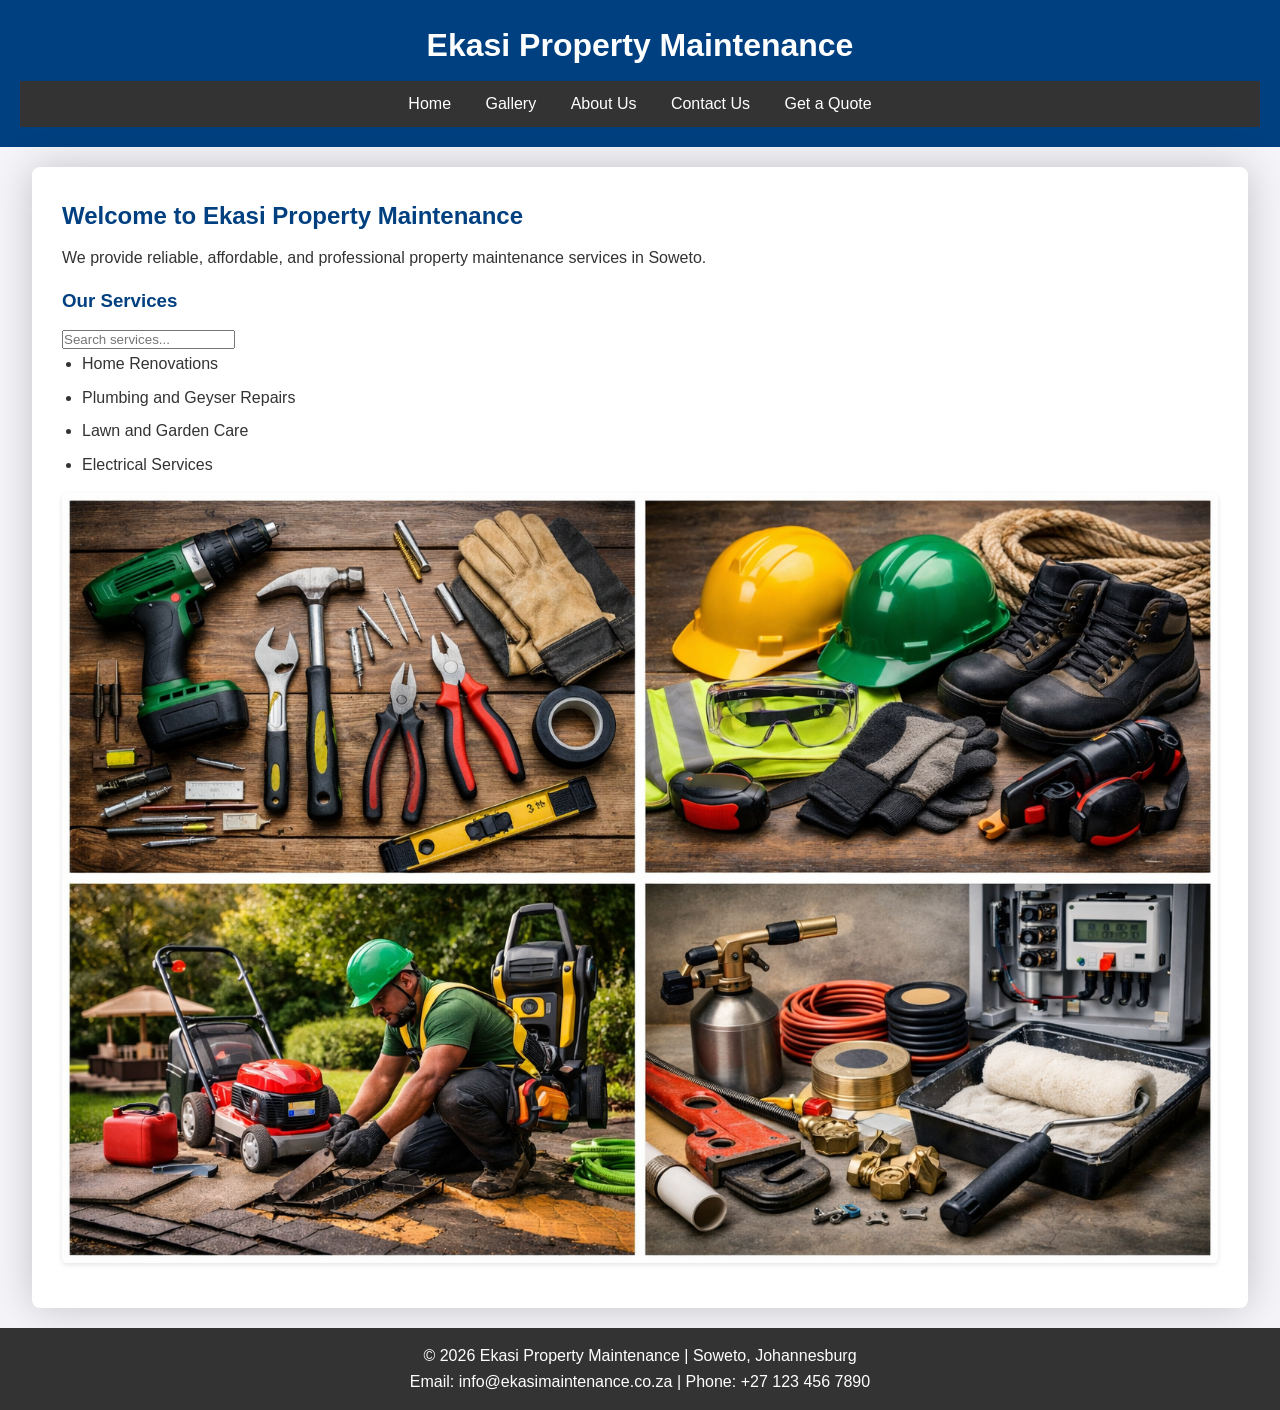
<file: index.html>
<!DOCTYPE html>
<html lang="en">
<head>
  <meta charset="UTF-8">
  <title>Ekasi Property Maintenance | Soweto Services</title>
  <link rel="stylesheet" href="css/style.css">
  <meta name="description" content="Ekasi Property Maintenance offers renovations, plumbing, lawn care, and electrical services in Soweto. Reliable and affordable property solutions.">
  <meta name="keywords" content="property maintenance, Soweto, renovations, plumbing, lawn care, electrical services">
  <meta name="author" content="Ekasi Property Maintenance">
  <link rel="canonical" href="https://yourwebsite.netlify.app/">
</head>
<body>
  <header>
    <h1>Ekasi Property Maintenance</h1>
    <nav>
      <a href="index.html">Home</a>
      <a href="gallery.html">Gallery</a>
      <a href="aboutus.html">About Us</a>
      <a href="contactus.html">Contact Us</a>
      <a href="getaquote.html">Get a Quote</a>
    </nav>
  </header>

  <main>
    <h2>Welcome to Ekasi Property Maintenance</h2>
    <p>We provide reliable, affordable, and professional property maintenance services in Soweto.</p>

    <h3>Our Services</h3>
    <input type="text" id="searchBox" placeholder="Search services...">
    <ul>
      <li>Home Renovations</li>
      <li>Plumbing and Geyser Repairs</li>
      <li>Lawn and Garden Care</li>
      <li>Electrical Services</li>
    </ul>

    <img src="images/Home page - Tools.png" alt="Handyman tools for property maintenance in Soweto">
  </main>

  <footer>
    <p>&copy; 2026 Ekasi Property Maintenance | Soweto, Johannesburg</p>
    <p>Email: info@ekasimaintenance.co.za | Phone: +27 123 456 7890</p>
  </footer>

  <script src="js/script.js"></script>
</body>
</html>
</file>
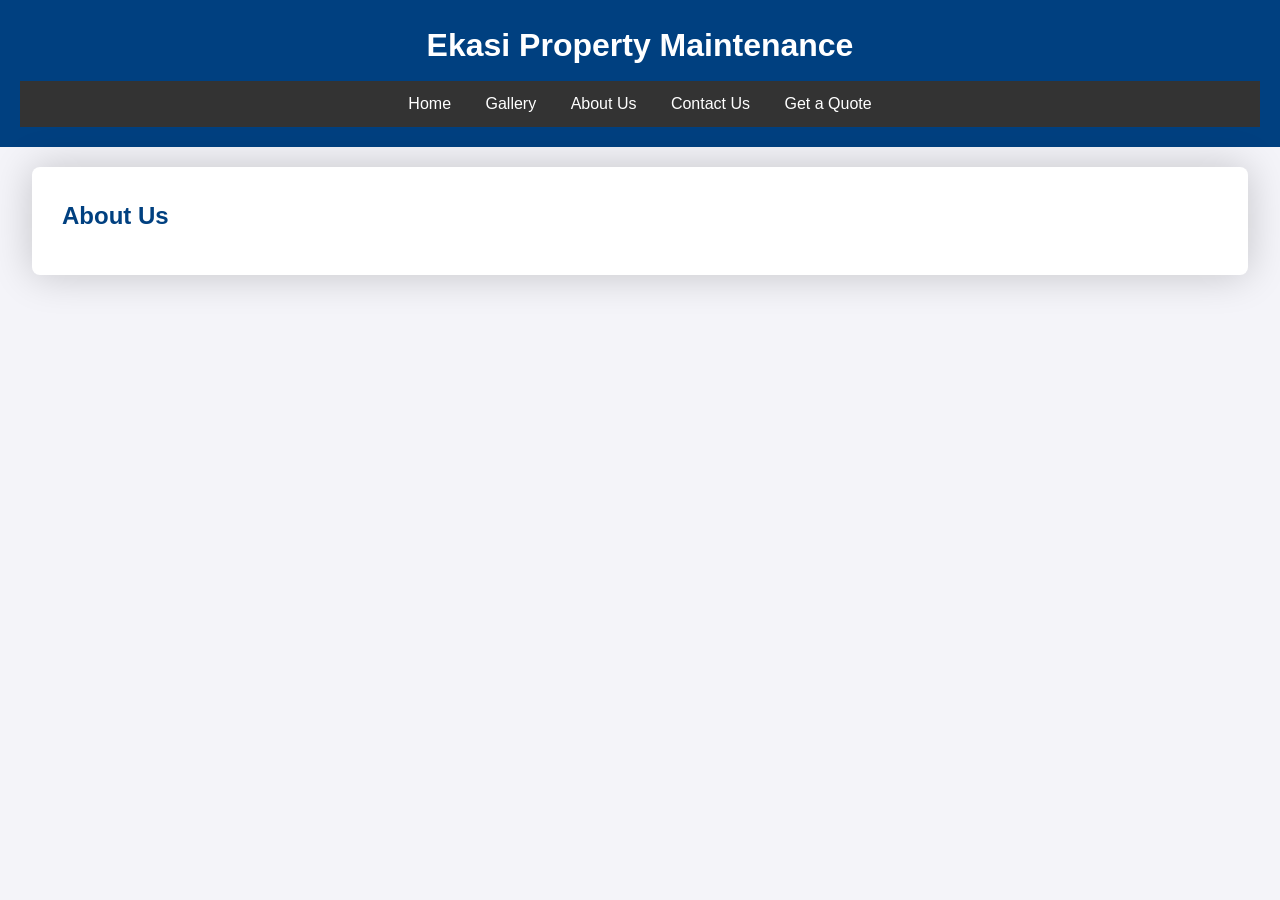
<file: aboutus.html>
<!DOCTYPE html>
<html lang="en">
<head>
  <meta charset="UTF-8">
  <title>About Us - Ekasi Property Maintenance</title>
  <link rel="stylesheet" href="css/style.css">
  <meta name="description" content="Learn about Ekasi Property Maintenance, our mission, values, and story in Soweto.">
  <meta name="keywords" content="about us, property maintenance, Soweto, mission, values">
</head>
<body>
  <header>
    <h1>Ekasi Property Maintenance</h1>
    <nav>
      <a href="index.html">Home</a>
      <a href="gallery.html">Gallery</a>
      <a href="aboutus.html">About Us</a>
      <a href="contactus.html">Contact Us</a>
      <a href="getaquote.html">Get a Quote</a>
    </nav>
  </header>

  <main>
    <h2>About Us</h2>
    <p
</file>
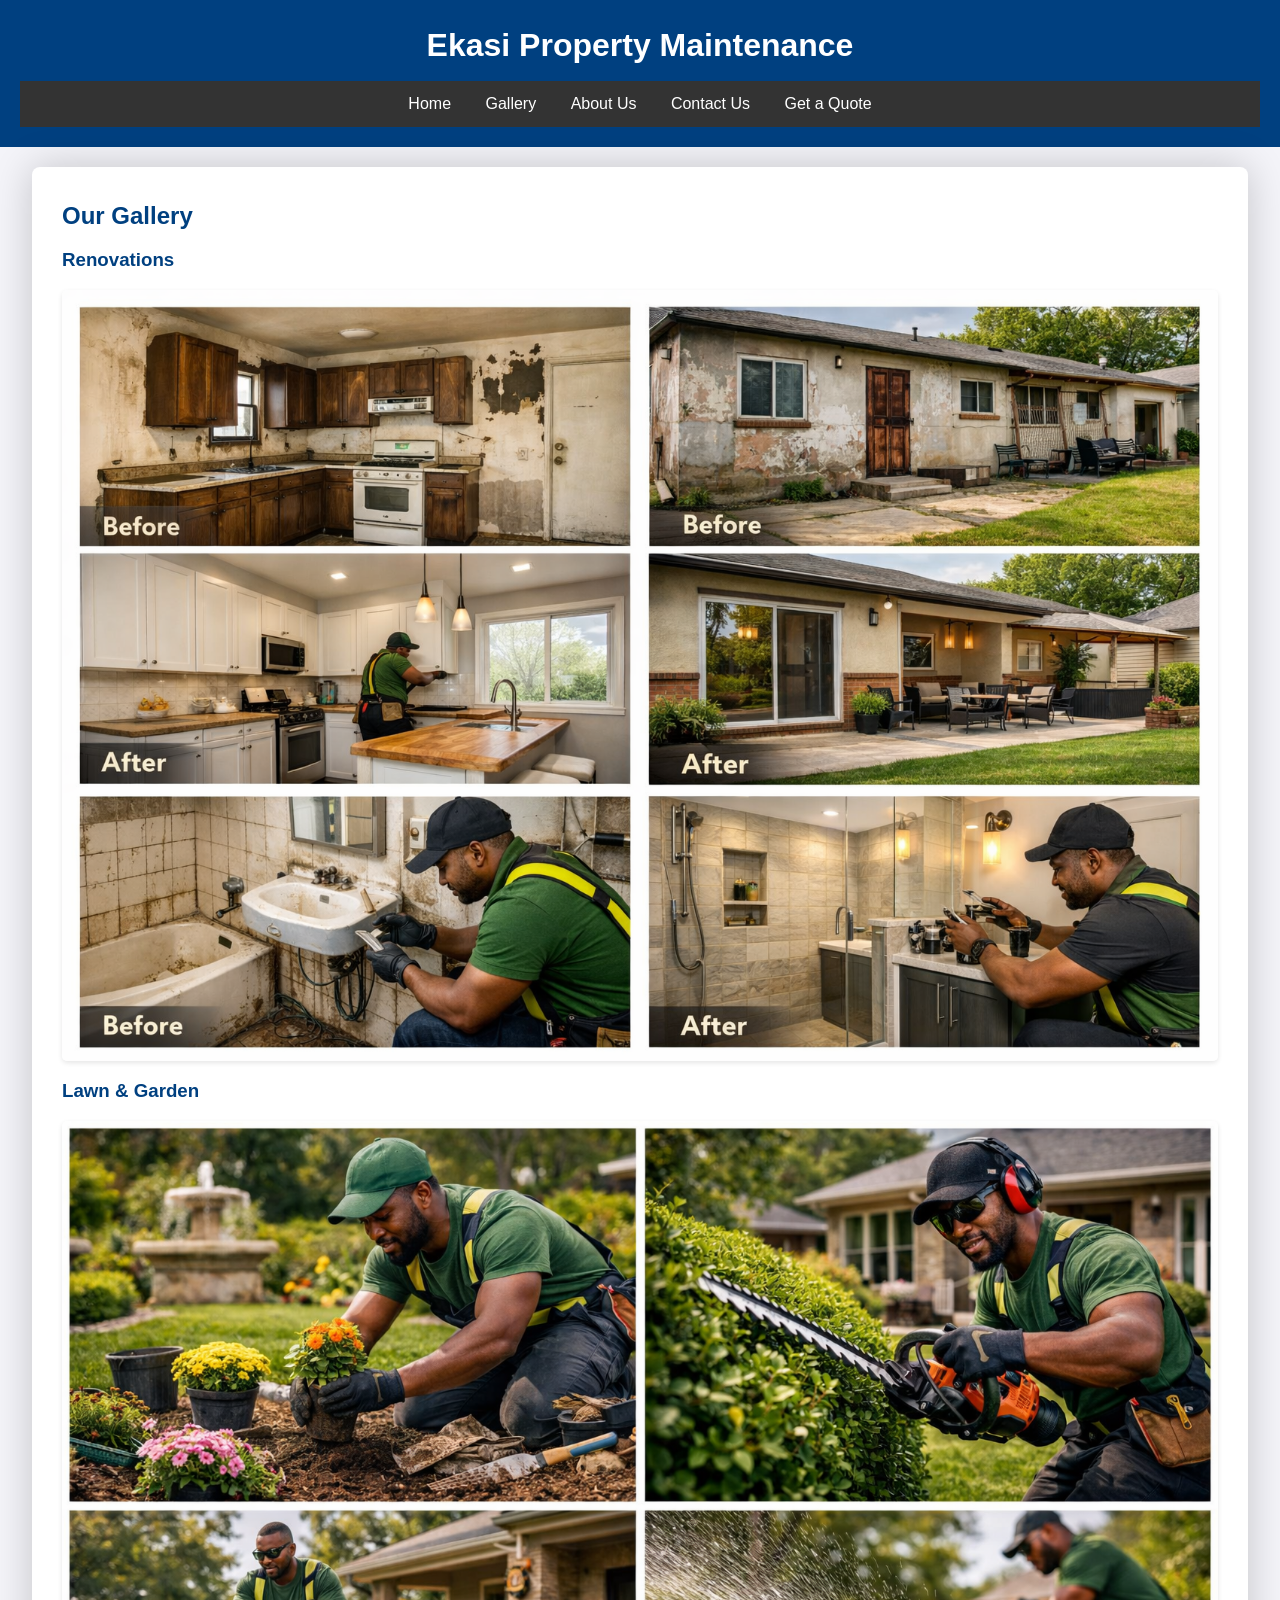
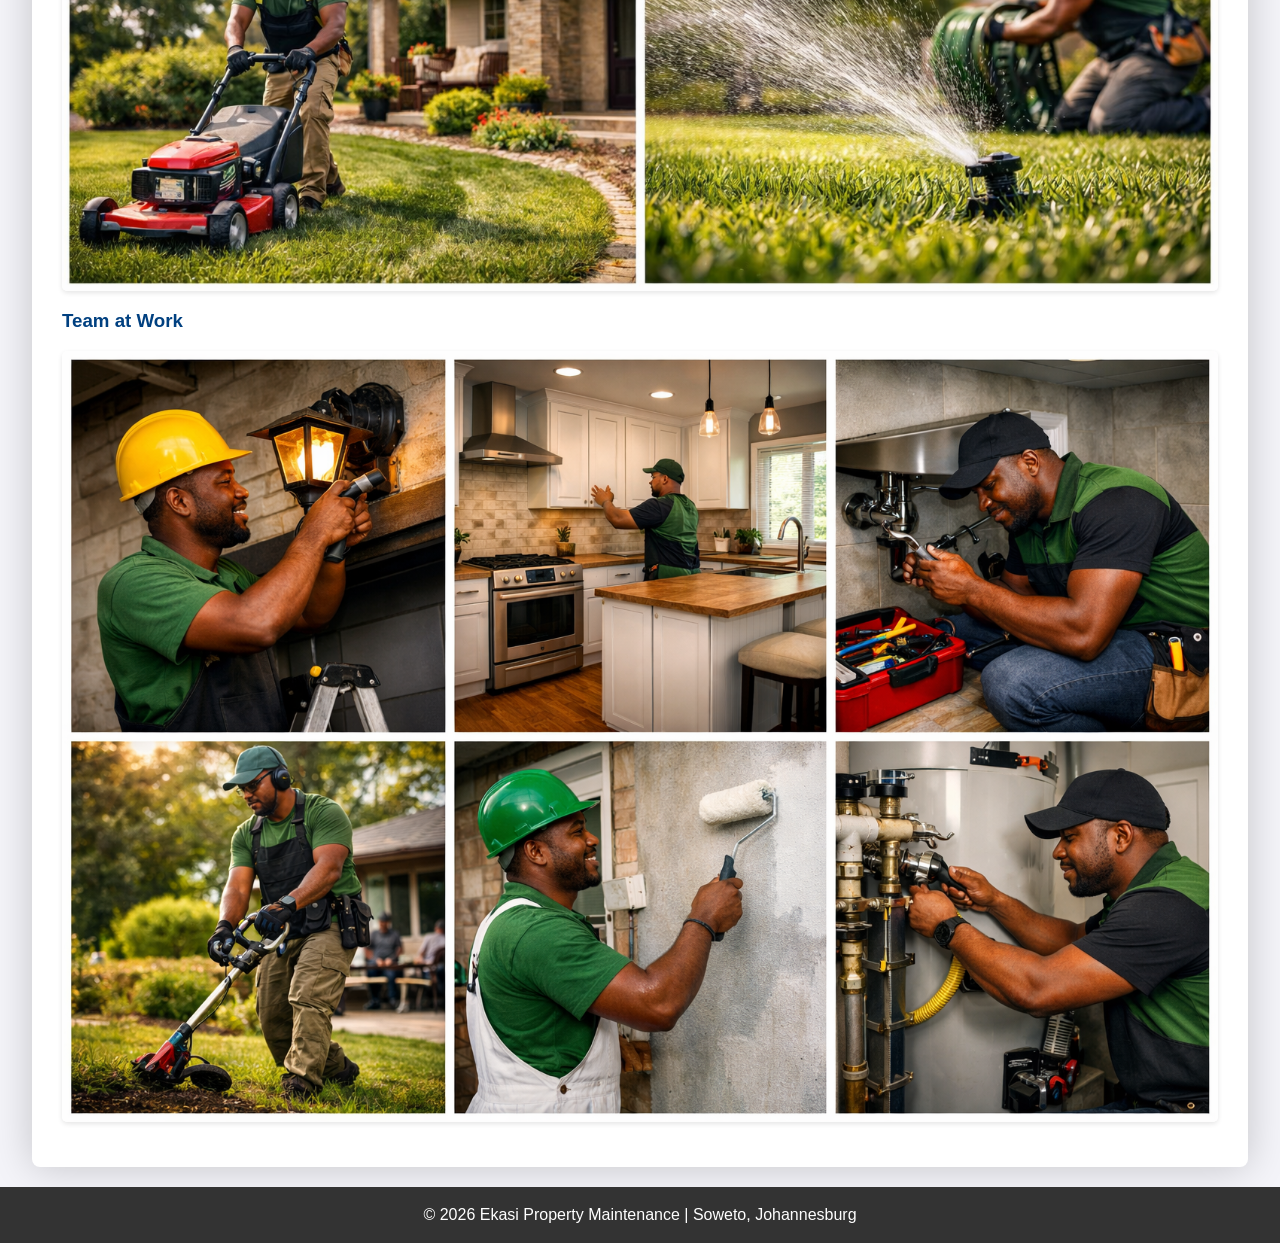
<file: gallery.html>
<!DOCTYPE html>
<html lang="en">
<head>
  <meta charset="UTF-8">
  <title>Gallery - Ekasi Property Maintenance</title>
  <link rel="stylesheet" href="css/style.css">
  <meta name="description" content="Explore our gallery of renovations, plumbing, lawn care, and electrical projects in Soweto.">
  <meta name="keywords" content="gallery, renovations, plumbing, lawn care, electrical services">
</head>
<body>
  <header>
    <h1>Ekasi Property Maintenance</h1>
    <nav>
      <a href="index.html">Home</a>
      <a href="gallery.html">Gallery</a>
      <a href="aboutus.html">About Us</a>
      <a href="contactus.html">Contact Us</a>
      <a href="getaquote.html">Get a Quote</a>
    </nav>
  </header>

  <main>
    <h2>Our Gallery</h2>
    <section>
      <h3>Renovations</h3>
      <img src="images/Gallery - Before and After.png" alt="Before and after home renovations in Soweto">
    </section>
    <section>
      <h3>Lawn &amp; Garden</h3>
      <img src="images/Gallery - Landscaping.png" alt="Professional lawn care and landscaping services in Soweto">
    </section>
    <section>
      <h3>Team at Work</h3>
      <img src="images/Gallery - Work done.png" alt="Team performing painting, plumbing, electrical, and lawn care">
    </section>
  </main>

  <footer>
    <p>&copy; 2026 Ekasi Property Maintenance | Soweto, Johannesburg</p>
  </footer>

  <script src="js/script.js"></script>
</body>
</html>
</file>
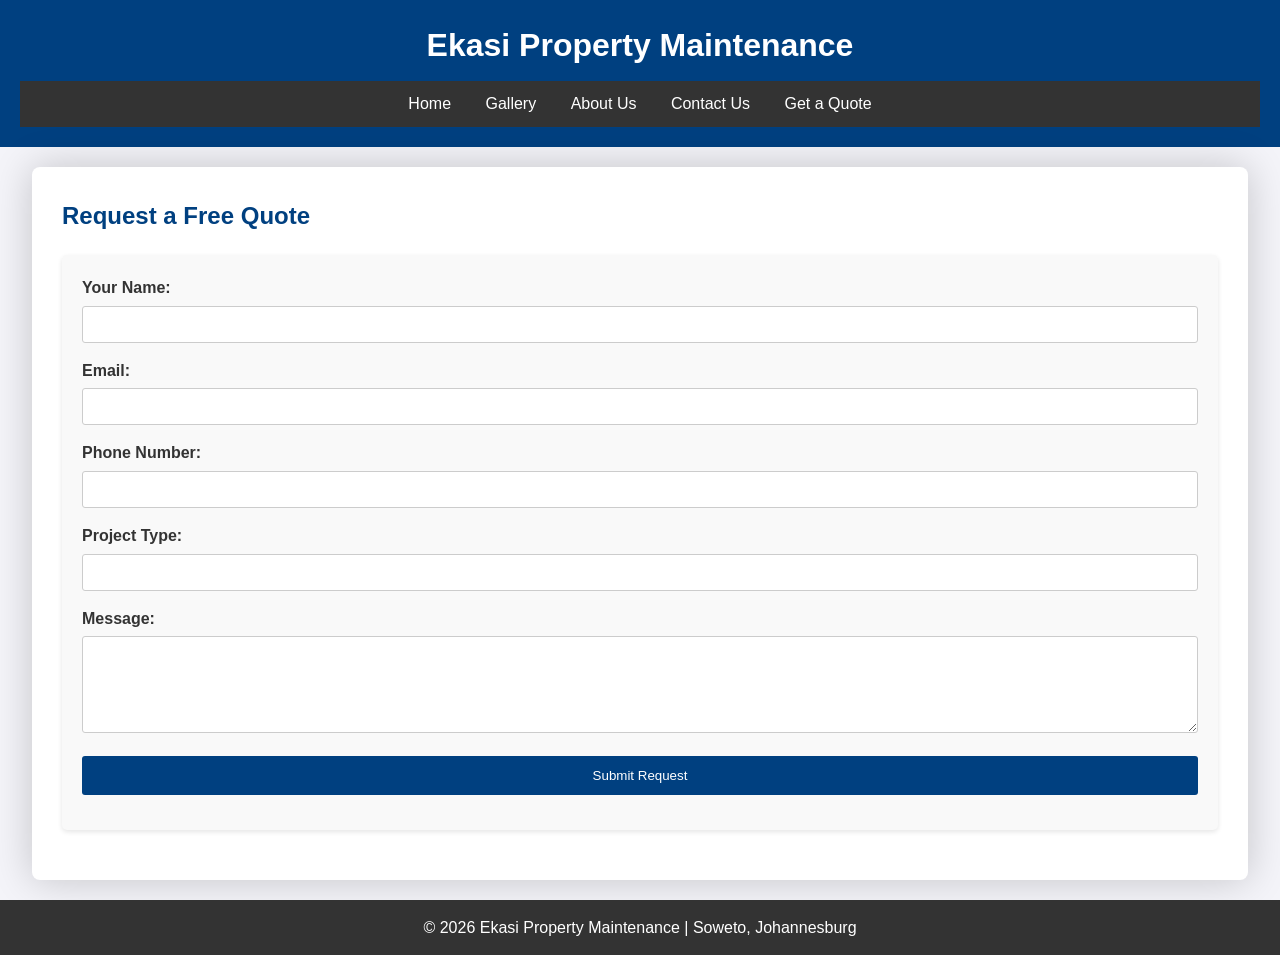
<file: getaquote.html>
<!DOCTYPE html>
<html lang="en">
<head>
  <meta charset="UTF-8">
  <title>Get a Quote - Ekasi Property Maintenance</title>
  <link rel="stylesheet" href="css/style.css">
  <meta name="description" content="Request a free quote for property maintenance services in Soweto.">
  <meta name="keywords" content="quote, property maintenance, Soweto, renovations, plumbing">
</head>
<body>
  <header>
    <h1>Ekasi Property Maintenance</h1>
    <nav>
      <a href="index.html">Home</a>
      <a href="gallery.html">Gallery</a>
      <a href="aboutus.html">About Us</a>
      <a href="contactus.html">Contact Us</a>
      <a href="getaquote.html">Get a Quote</a>
    </nav>
  </header>

  <main>
    <h2>Request a Free Quote</h2>
    <form id="quoteForm">
      <label for="name">Your Name:</label>
      <input type="text" id="name" name="name" required>
      <label for="email">Email:</label>
      <input type="email" id="email" name="email" required>
      <label for="phone">Phone Number:</label>
      <input type="tel" id="phone" name="phone" required>
      <label for="project">Project Type:</label>
      <input type="text" id="project" name="project" required>
      <label for="message">Message:</label>
      <textarea id="message" name="message" rows="5" required></textarea>
      <input type="submit" value="Submit Request">
    </form>
  </main>

  <footer>
    <p>&copy; 2026 Ekasi Property Maintenance | Soweto, Johannesburg</p>
  </footer>

  <script src="js/script.js"></script>
</body>
</html>
</file>
<file: css/style.css>
/* Reset */
* {
  margin: 0;
  padding: 0;
  box-sizing: border-box;
}

/* Base */
body {
  font-family: Arial, sans-serif;
  font-size: 16px;
  background-color: #f4f4f9;
  color: #333;
  line-height: 1.6;
}

/* Header */
header {
  background: #004080;
  color: white;
  padding: 20px;
  text-align: center;
}
header h1 {
  margin-bottom: 10px;
}

/* Navigation */
nav {
  background: #333;
  padding: 10px;
}
nav a {
  color: white;
  margin: 0 15px;
  text-decoration: none;
}
nav a:hover {
  text-decoration: underline;
}

/* Main content */
main {
  max-width: 95%;
  margin: 20px auto;
  padding: 30px;
  background: #fff;
  border-radius: 8px;
  box-shadow: 0 0 40px rgba(0,0,0,0.2);
}
main h2, main h3 {
  color: #004080;
  margin-bottom: 10px;
}
main p, main ul {
  margin-bottom: 15px;
}

/* Lists */
ul {
  list-style-type: disc;
  padding-left: 20px;
}
main ul li {
  margin-bottom: 8px;
}

/* Forms */
form {
  background: #f9f9f9;
  padding: 20px;
  border-radius: 5px;
  margin: 20px 0;
  box-shadow: 0 2px 5px rgba(0,0,0,0.1);
}
form label {
  font-weight: bold;
  display: block;
  margin-bottom: 5px;
}
form input, form textarea {
  width: 100%;
  padding: 10px;
  margin-bottom: 15px;
  border: 1px solid #ccc;
  border-radius: 3px;
}
form input[type="submit"] {
  background: #004080;
  color: white;
  border: none;
  padding: 12px 20px;
  cursor: pointer;
  border-radius: 3px;
}
form input[type="submit"]:hover {
  background: #003366;
}

/* Images */
img {
  max-width: 100%;
  height: auto;
  display: block;
  margin: 15px auto;
  border-radius: 5px;
  box-shadow: 0 2px 5px rgba(0,0,0,0.1);
}

/* Footer */
footer {
  background: #333;
  color: white;
  text-align: center;
  padding: 15px;
  margin-top: 20px;
}

/* Responsive */
@media (max-width: 768px) {
  nav {
    display: flex;
    flex-direction: column;
    align-items: center;
  }
  nav a {
    margin: 10px 0;
  }
  body {
    font-size: 14px;
  }
}
</file>
